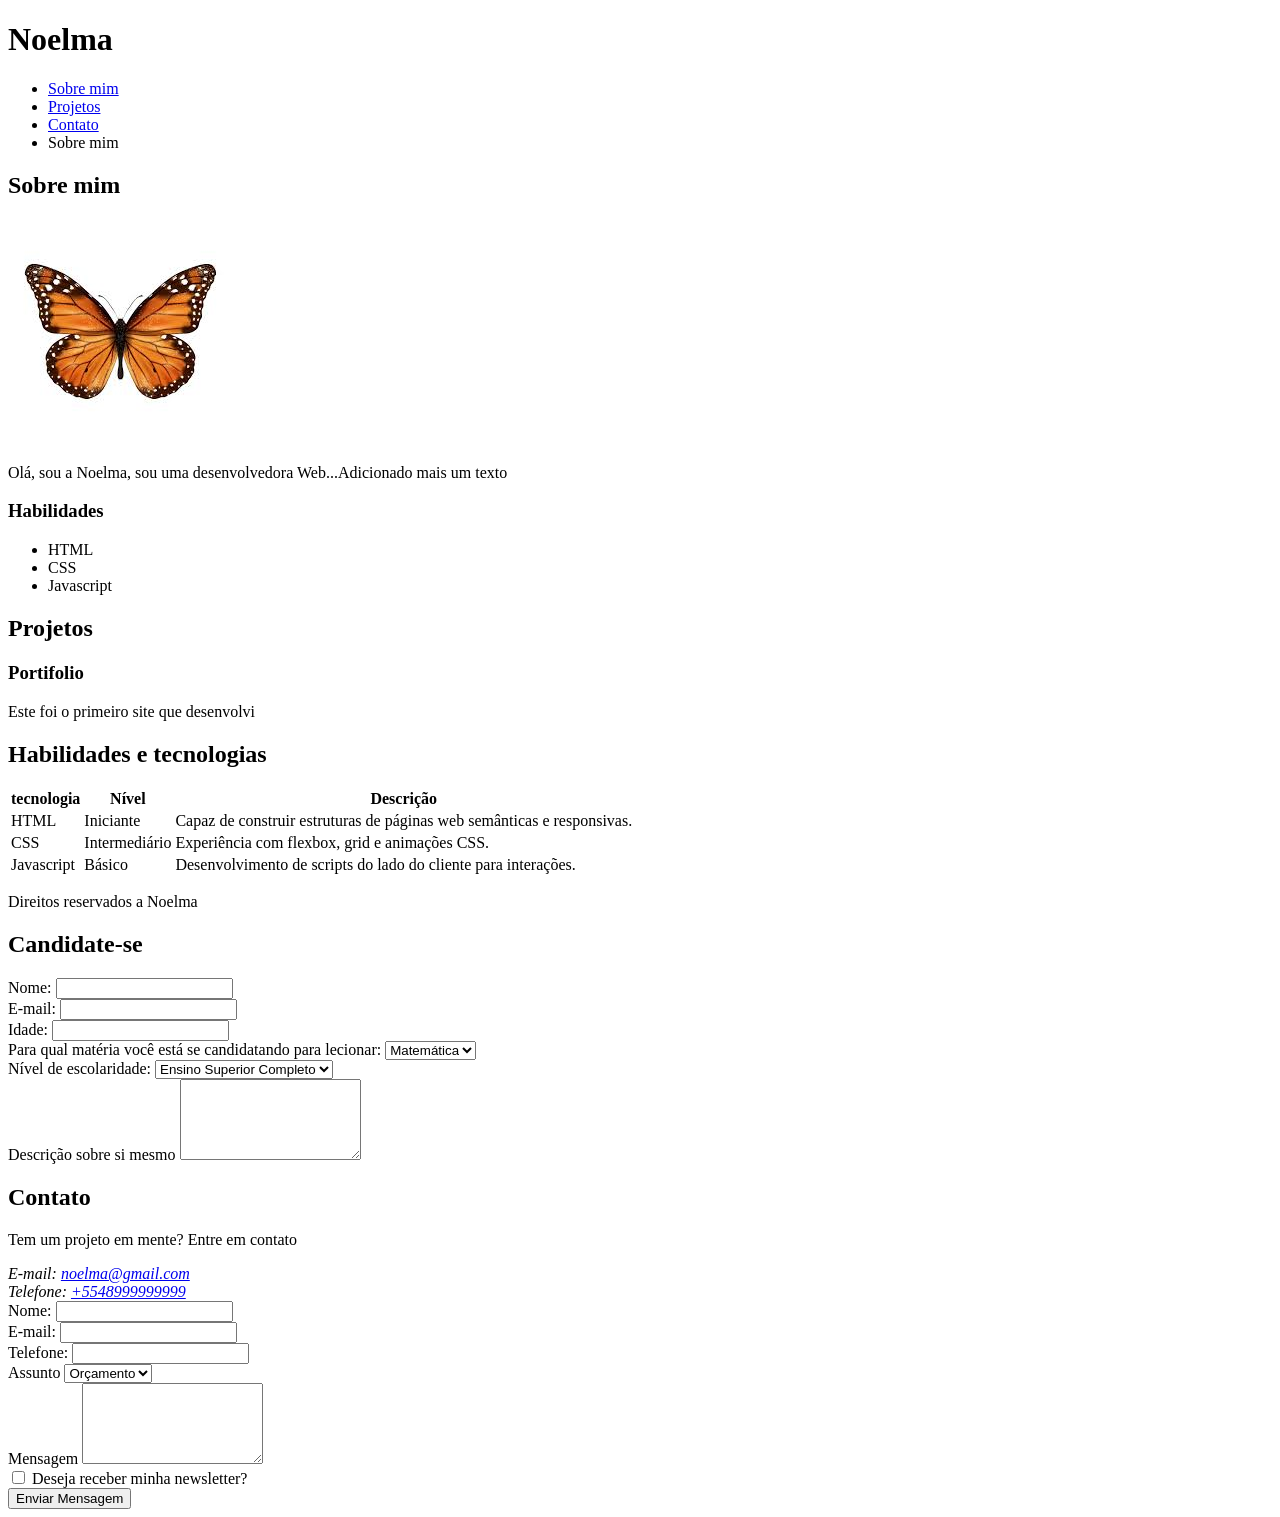
<file: Index.HTML>
<!DOCTYPE html>
<html lang="pt-br">

<head>
    <meta charset="UTF-8">
    <meta name="viewport" content="width=device-width, initial-scale=1.0">
    <title>Noelma</title>
</head>

<body>

    <head>
        <h1>Noelma</h1>
        <nav> <!-- seção de navegação do site. -->
            <ul> <!-- Lista Não ordenada para Links do nosso menu-->
                <li> <a href="#sobre">Sobre mim</a></li>
                <li> <a href="#projeto">Projetos</a></li>
                <li> <a href="#contato">Contato</a></li>

                <li>Sobre mim</li>
            </ul>
        </nav>
    </head>

    <section id="Sobre">
        <h2>Sobre mim</h2>
        <img src="[data-uri]"
            alt="">

        <article>

            <p>
                Olá, sou a Noelma, sou uma desenvolvedora Web...Adicionado mais um texto
            </p>
        </article>

        <aside>
            <h3>Habilidades</h3>

            <ul>
                <li>HTML</li>
                <li>CSS</li>
                <li>Javascript</li>
            </ul>
        </aside>
    </section>

    <section id="projeto">

        <h2>Projetos</h2>

        <article>
            <h3>Portifolio</h3>

            <p>Este foi o primeiro site que desenvolvi

            </p>
        </article>
    </section>

    <section id="Habilidades">
        <h2>Habilidades e tecnologias</h2>
        <table>
            <thead>
                <tr>
                    <th>tecnologia</th>
                    <th>Nível</th>
                    <th>Descrição</th>
                </tr>
            </thead>
            <tbody>
                <tr>
                    <td>HTML</td>
                    <td>Iniciante</td>
                    <td>Capaz de construir estruturas de páginas web semânticas e responsivas.</td>
                </tr>

                <tr>
                    <td>CSS</td>
                    <td>Intermediário</td>
                    <td>Experiência com flexbox, grid e animações CSS.</td>
                </tr>

                <tr>
                    <td>Javascript</td>
                    <td>Básico</td>
                    <td>Desenvolvimento de scripts do lado do cliente para interações.</td>
                </tr>
            </tbody>


        </table>

    </section>

    <footer>
        <p>Direitos reservados a Noelma</p>

    <section id="Candidate-se">
        <h2>Candidate-se</h2>
        <form action="">
            <label for="nome">Nome: </label>
            <input type="text" id="nome" name="nome" required> <br>

            <label for="email">E-mail: </label>
            <input type="email" id="email" name="email" required> <br>

            <label for="idade">Idade: </label>
            <input type="idade" id="idade" name="idade" required> <br>

            <label for="materia">Para qual matéria você está se candidatando para lecionar:</label> 
                <select name="materia" id="materia"> <br>
                    <option value="matematica">Matemática</option>
                    <option value="portugues">Português</option>
                    <option value="biolagia">Biologia</option>
                    <option value="ciencias">Ciências</option>
                    <option value="historia">História</option>
                    <option value="geografia">Geografia</option>
                    <option value="artes">Artes</option>
                </select>

<br>


            <label for="escolaridade">Nível de escolaridade:</label>
                <select name="escolaridade" id="escolaridade"> <br>
                    <option value="ensino superior completo">Ensino Superior Completo</option>
                    <option value="cursando mestrado">Cursando Mestrado</option>
                    <option value="mestrado completo">Mestrado Completo</option>
                    <option value="cursando doutorado">Cursando Doutorado</option>
                    <option value="doutorado completo">Doutorado Completo</option>
                </select> <br>

                <label for="mensagem">Descrição sobre si mesmo</label>
                <textarea name="mensagem" id="mensagem" cols="20" rows="5" maxlength="200" required></textarea> <br>


        </form>



    </section>

        <section id="contato">
            <h2>Contato</h2>
            <p>Tem um projeto em mente? Entre em contato</p>

            <address>
                E-mail: <a href="meilto:noelma@gmail.com">noelma@gmail.com</a> <br>
                Telefone: <a href="tel:+5548999999999">+5548999999999</a>
            </address>

            <form action="">

                <label for="nome">Nome: </label>
                <input type="text" id="nome" name="nome" required> <br>

                <label for="email">E-mail: </label>
                <input type="email" id="email" name="email" required> <br>

                <label for="telefone">Telefone: </label>
                <input type="tel" id="telefone" name="telefone" required> <br>

                <label for="assunto">Assunto</label>
                <select name="assunto" id="assunto">
                    <option value="orcamento">Orçamento</option>
                    <option value="duvida">Dúvida</option>
                    <option value="outro">Outro</option>
                </select>

                <br>

                <label for="mensagem">Mensagem</label>
                <textarea name="mensagem" id="mensagem" cols="20" rows="5" required></textarea> <br>

                <input type="checkbox" id="inscricao" name="inscricao">
                <label for="inscricao">Deseja receber minha newsletter?</label>

                <br>

                <input type="submit" value="Enviar Mensagem">

            </form>
        </section>
    </footer>
</body>



</html>
</file>
